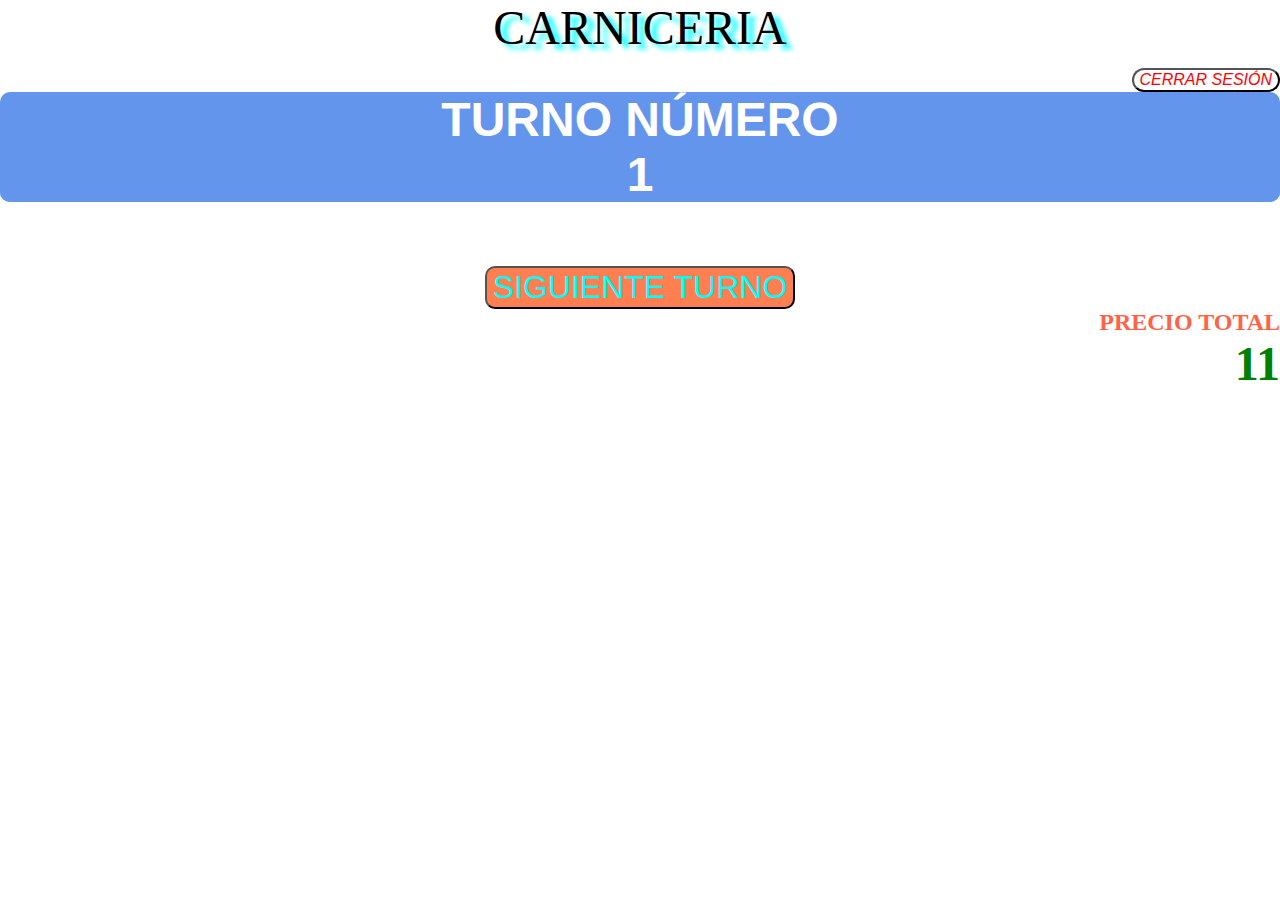
<file: pagina3.html/reto_carniceria.html>
<!DOCTYPE html>
<html lang="en">
<head>
     <meta charset="UTF-8">
     <meta http-equiv="X-UA-Compatible" content="IE=edge">
     <meta name="viewport" content="width=device-width, initial-scale=1.0">
     <link rel="stylesheet" href="css.css">
     <title>CARNICERIA</title>
     
</head>
<body>

     <!-- <img class="image" src="https://i.pinimg.com/236x/52/37/53/5237538ca12008fa488ea530d2e5fc26.jpg"> -->

     <header>CARNICERIA</header>

     <div class="login">

          <button class="cerrar" type="button" onclick="alert('CERRANDO SESIÓN')">CERRAR SESIÓN</button>

     </div>
     
     <div class="centro">

     <div class="turno">
               <h2><P>TURNO NÚMERO<h2 class="valor">1</h2></P></h2> 
          </div>

     </div>

<div class="centro">
   <button class="siguientetturno">SIGUIENTE TURNO</button>




</div>

  
<div class="v">

<h2>PRECIO TOTAL<h2 class="total">11</h2> </h2>
     

</div>




     

</body>
</html>
</file>
<file: pagina3.html/css.css>
*{
     margin: 0 auto;
     /* background: red; */
     
}

.login{
     text-align: end;
     font-family: monospace;
     margin-top: 1em;
     border-radius: 10px;
     font-size: 1em;
     
}

.cerrar{
     border-radius: 20px;
     background: white;
     color: red;
     font-size: 1em;
     font-style: oblique;

}

header{
     text-align: center;
     font-family: fantasy;
     text-shadow: 7px 5px 5px cyan;
     font-size: 3em;
}

.texto{
     
    
     align-items: center;
     text-align: center;
     
     /* background: coral; */
     font-size: 10%;
     border-radius: 10px;
     padding: 5%;
     float: calc(45%-45%);

     
     
    
     
}

button{
     background: white;
}

input{
     background: white;
}

.h4{
     /* color: darkblue; */
     text-align: center;
     font-size: 2em;
}

.carnicero{
     /* background: darkred; */
     text-align: center;
     align-items: center;
}

body{
     background:url(https://image.shutterstock.com/image-vector/vector-illustration-meat-260nw-133260383.jpg);
     background-position: center;
     background-size: 100%;

}

.centro{
     text-align: center;
     align-items: center;
}

.turno{
     font-size: 2em;
     font-family: Verdana, Geneva, Tahoma, sans-serif;
     color: white;
     text-align: center;
     background: cornflowerblue;
     /* float: left; */
     
     border-radius: 10px;
}

.valor{
     color: white; 
     background: cornflowerblue;
     font-family: Verdana, Geneva, Tahoma, sans-serif;
     border-radius: 10px;
}

.centro{
     text-align: center;
     text-align: center;
     top: 2em;
     border-radius: 10px;
     
}


.siguientetturno{
     margin-top: 2em;
     border-radius: 10px;
     font-size: 2em;
     color: aqua;
     background: coral;
}

.v{
     text-align: end;
     background: none;
     color:tomato;
     font-size: 1em;
}


.total{

     color: green;
     background: none;
     align-items: center;
     font-size: 3em;
}

@media (min-width:25%) {
     body{
          background-size: 25%;
     }
}
</file>
